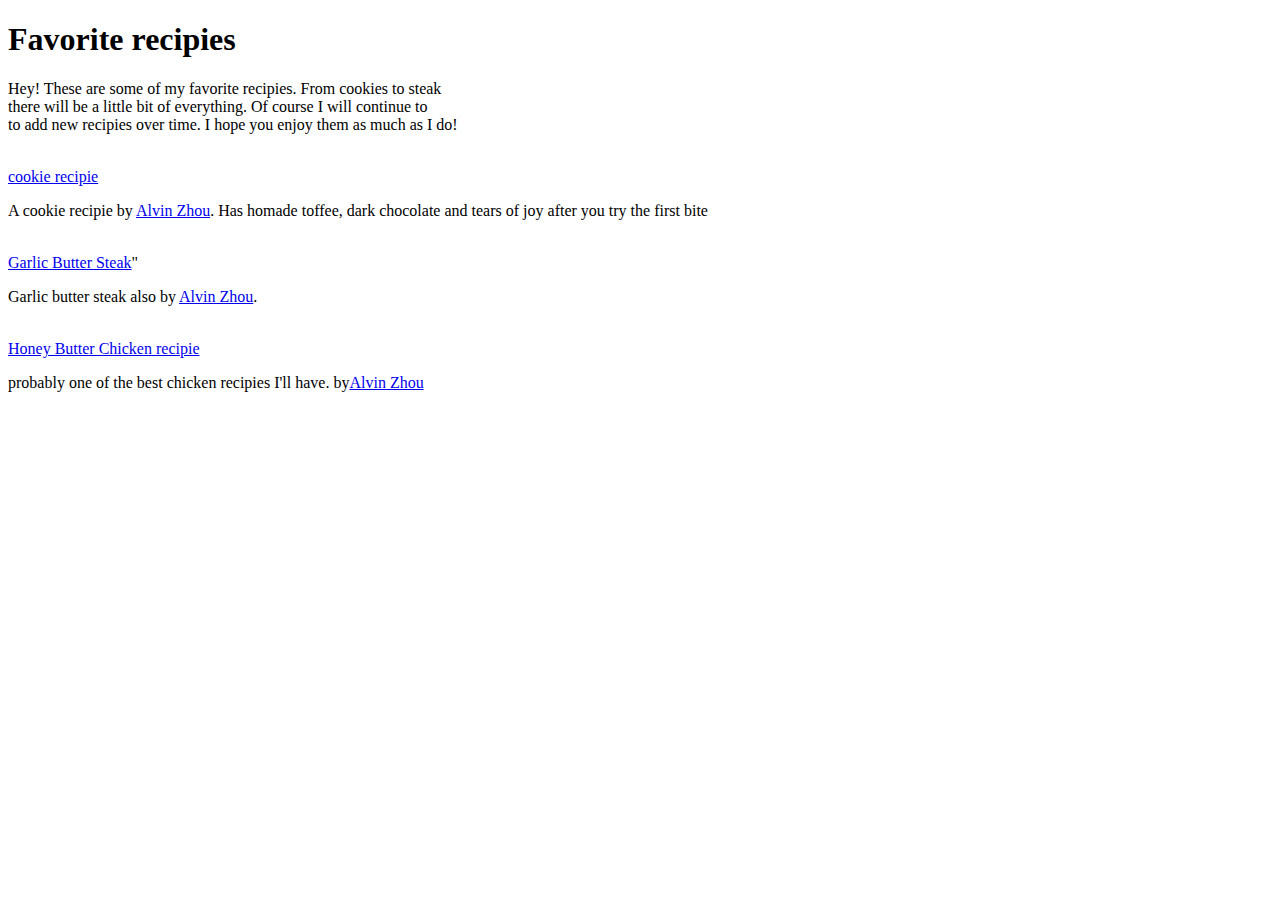
<file: index.html>
<!DOCTYPE html>
<html>
    <head>
        <title>Odin recipies</title>
        <meta charset="UTF-8">
    </head>

    <body>
        <h1>Favorite recipies</h1>
        <p>
            Hey! These are some of my favorite recipies. From cookies to steak 
            <br> there will be a little bit of everything. Of course I will continue to 
            <br> to add new recipies over time. I hope you enjoy them as much as I do!
        </p>
        
        <p><a href="https://www.theodinproject.com/about"></a></p>
        <p><a href="about.html"></a></p>

        <br><a href = "recipies/cookies.html">cookie recipie</a>
        <p>A cookie recipie by <a href="https://www.youtube.com/watch?v=e1xCU9ydG-A">Alvin Zhou</a>. Has homade toffee, dark chocolate and tears of joy after you try the first bite</p>
        <br><a href="recipies/butter_steak.html">Garlic Butter Steak</a>"
        <p>Garlic butter steak also by <a href="https://www.youtube.com/watch?v=OuhKtpO9zuI">Alvin Zhou</a>. </p>
        <br><a href = "recipies/honey-butter-chicken.html">Honey Butter Chicken recipie</a>
        <p>probably one of the best chicken recipies I'll have. by<a href="https://www.youtube.com/watch?v=Z2-KahahFTI">Alvin Zhou</a></p>
        </body>
</html>
</file>
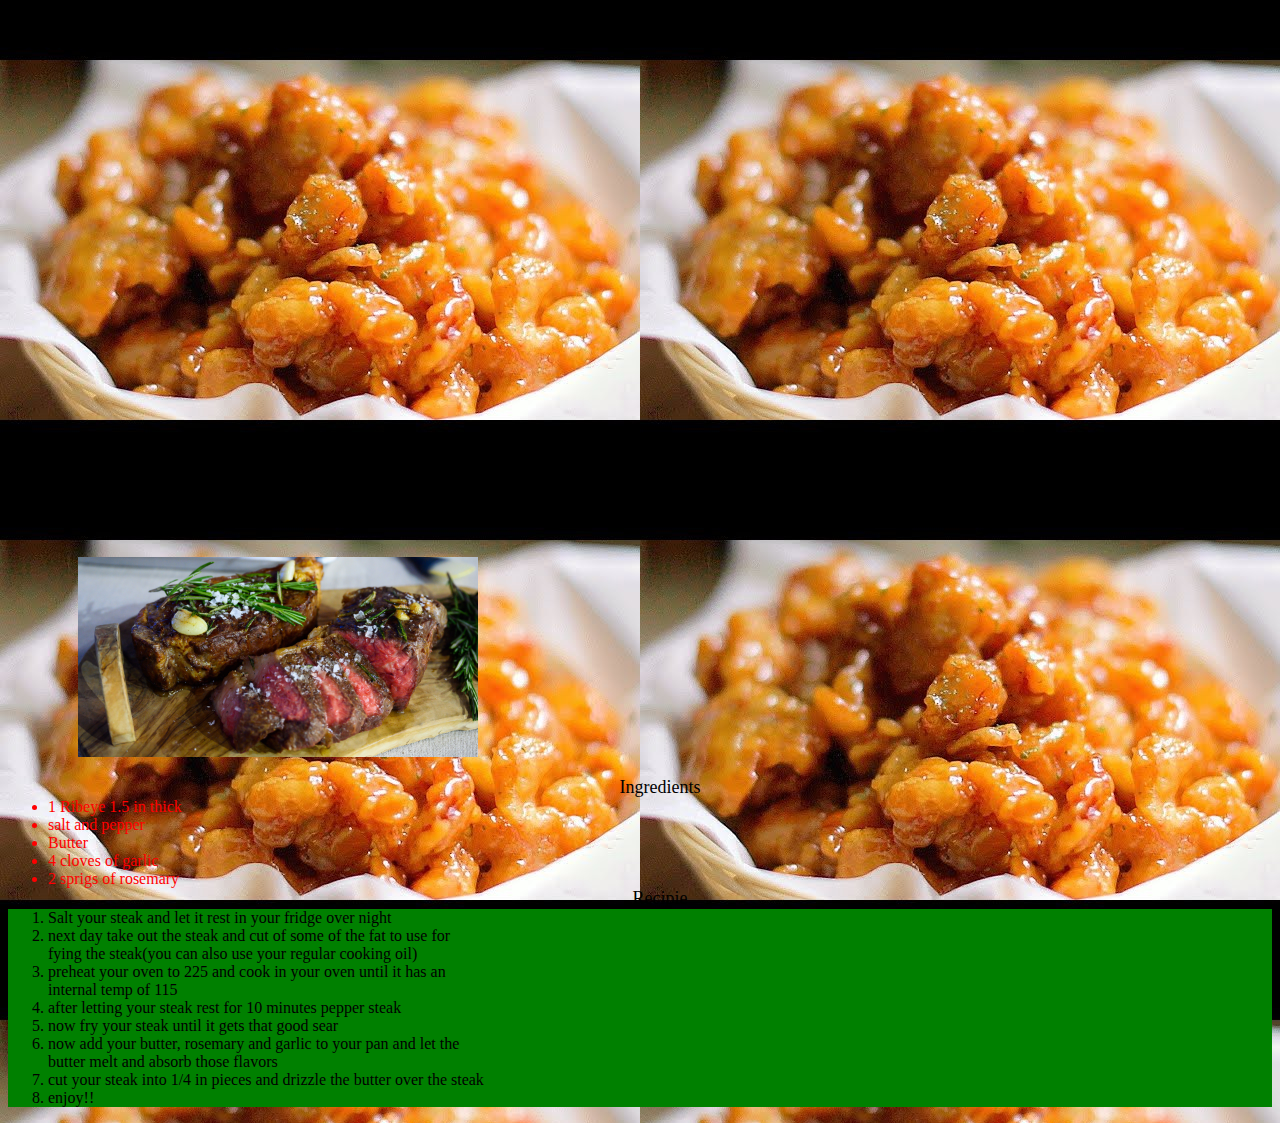
<file: recipies/butter_steak.html>
<!DOCTYPE html>
<html>
    <head>
        <title>Butter Steak</title>
        <meta charset="UTF-8">
        <link rel="stylesheet" href="../style.css">
    </head>
    <body>
        <h1>Butter Steak Recipie</h1>
        
        <iframe class="border" width="560" height="315" src="https://www.youtube.com/embed/OuhKtpO9zuI" title="24 Hour Garlic Butter Steak" frameborder="0" allow="accelerometer; autoplay; clipboard-write; encrypted-media; gyroscope; picture-in-picture" allowfullscreen></iframe>
        
        <br><br><a class="border"href="https://www.youtube.com/watch?v=OuhKtpO9zuI"><img src="img/grill-dads-today-main-200224-02.jpg" height="200" width="auto" alt="24 hour Butter Steak"></a>

        <dl>
            <dd style="text-align: center; font-size: large;">Ingredients</dd>
                <ul style="color: red;">
                    <li>1 Ribeye 1.5 in thick</li>
                    <li>salt and pepper</li>
                    <li>Butter</li>
                    <li>4 cloves of garlic</li>
                    <li>2 sprigs of rosemary</li>
                </ul>
            <dd style="text-align: center; font-size: large;">Recipie</dd>
            <ol style="background-color:green;">
                <li>Salt your steak and let it rest in your fridge over night</li>
                <li>next day take out the steak and cut of some of the fat to use for<br>fying the steak(you can also use your regular cooking oil)</li>
                <li>preheat your oven to 225 and cook in your oven until it has an<br>internal temp of 115</li>
                <li> after letting your steak rest for 10 minutes pepper steak</li>
                <li>now fry your steak until it gets that good sear</li>
                <li>now add your butter, rosemary and garlic to your pan and let the<br>butter melt and absorb those flavors</li>
                <li>cut your steak into 1/4 in pieces and drizzle the butter over the steak</li>
                <li>enjoy!!</li>
            </ol>
        </dl>


    </body>
</html>
</file>
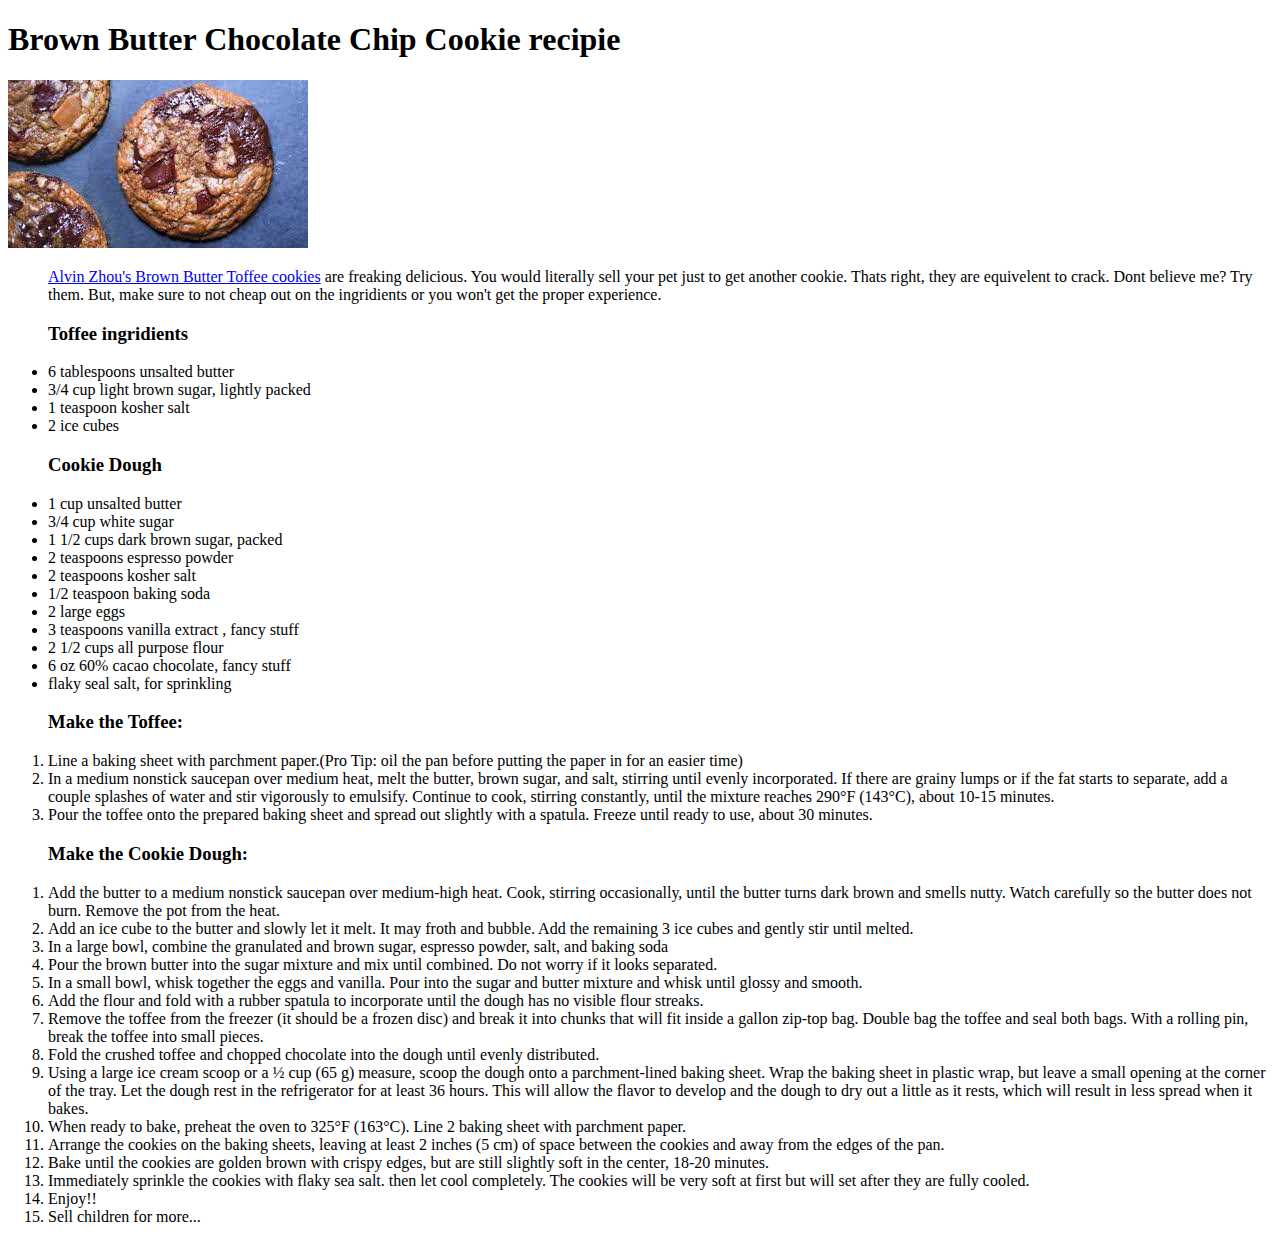
<file: recipies/cookies.html>
<!DOCTYPE html>
<html>
    <head>
        <title>Brown Butter Chocolate Chip Cookie</title>
        <meta charset="UTF-8">
    </head>
    <h1>Brown Butter Chocolate Chip Cookie recipie</h1>
    <img src = "img/Unknown.jpeg" alt = "Alvin zhou cookie">
    <dl>
        <dd><a href ="https://www.youtube.com/watch?v=e1xCU9ydG-A">Alvin Zhou's Brown Butter Toffee cookies</a> are freaking delicious. You would literally sell your pet just to get another cookie. Thats right, they are equivelent to crack. Dont believe me? Try them. But, make sure to not cheap out on the ingridients or you won't get the proper experience.</dd>
    </dl>
    <ul>
        <h3>Toffee ingridients</h3>
        <li>6 tablespoons unsalted butter</li>
        <li>3/4 cup light brown sugar, lightly packed</li>
        <li>1 teaspoon kosher salt</li>
        <li>2 ice cubes</li>
        
        <h3> Cookie Dough</h3>
        <li>1 cup unsalted butter</li>
        <li>3/4 cup white sugar</li>
        <li> 1 1/2 cups dark brown sugar, packed</li>
        <li>2 teaspoons espresso powder</li>
        <li>2 teaspoons kosher salt</li>
        <li>1/2 teaspoon baking soda</li>
        <li>2 large eggs</li>
        <li>3 teaspoons vanilla extract , fancy stuff</li>
        <li>2 1/2 cups all purpose flour</li>
        <li>6 oz 60% cacao chocolate, fancy stuff</li>
        <li>flaky seal salt, for sprinkling</li>
    </ul>

    <ol>
        <h3>Make the Toffee: </h3>
        <li>Line a baking sheet with parchment paper.(Pro Tip: oil the pan before putting the paper in for an easier time)</li>
        <li>In a medium nonstick saucepan over medium heat, melt the butter, brown sugar, and salt, stirring until evenly incorporated. If there are grainy lumps or if the fat starts to separate, add a couple splashes of water and stir vigorously to emulsify. Continue to cook, stirring constantly, until the mixture reaches 290°F (143°C), about 10-15 minutes.</li>
        <li>Pour the toffee onto the prepared baking sheet and spread out slightly with a spatula. Freeze until ready to use, about 30 minutes.</li>
        
        <h3>Make the Cookie Dough: </h3>
        
        <li value = 1>Add the butter to a medium nonstick saucepan over medium-high heat. Cook, stirring occasionally, until the butter turns dark brown and smells nutty. Watch carefully so the butter does not burn. Remove the pot from the heat.</li>
        <li>Add an ice cube to the butter and slowly let it melt. It may froth and bubble. Add the remaining 3 ice cubes and gently stir until melted.</li>
        <li>In a large bowl, combine the granulated and brown sugar, espresso powder, salt, and baking soda</li>
        <li>Pour the brown butter into the sugar mixture and mix until combined. Do not worry if it looks separated.</li>
        <li>In a small bowl, whisk together the eggs and vanilla. Pour into the sugar and butter mixture and whisk until glossy and smooth.</li>
        <li>Add the flour and fold with a rubber spatula to incorporate until the dough has no visible flour streaks.</li>
        <li>Remove the toffee from the freezer (it should be a frozen disc) and break it into chunks that will fit inside a gallon zip-top bag. Double bag the toffee and seal both bags. With a rolling pin, break the toffee into small pieces.</li>
        <li>Fold the crushed toffee and chopped chocolate into the dough until evenly distributed.</li>
        <li>Using a large ice cream scoop or a ½ cup (65 g) measure, scoop the dough onto a parchment-lined baking sheet. Wrap the baking sheet in plastic wrap, but leave a small opening at the corner of the tray. Let the dough rest in the refrigerator for at least 36 hours. This will allow the flavor to develop and the dough to dry out a little as it rests, which will result in less spread when it bakes.</li>
        <li>When ready to bake, preheat the oven to 325°F (163°C). Line 2 baking sheet with parchment paper.</li>
        <li>Arrange the cookies on the baking sheets, leaving at least 2 inches (5 cm) of space between the cookies and away from the edges of the pan.</li>
        <li>Bake until the cookies are golden brown with crispy edges, but are still slightly soft in the center, 18-20 minutes.</li>
        <li>Immediately sprinkle the cookies with flaky sea salt. then let cool completely. The cookies will be very soft at first but will set after they are fully cooled.</li>
        <li>Enjoy!!</li>
        <li>Sell children for more...</li>

    </ol>
</html>
</file>
<file: style.css>
body {
   background-image: url(recipies/img/chicken.jpeg) ;
    background-repeat: repeat;
}

.recipie {
    text-align: center;
    font-size: small;
    background-color: blue;
}

#ing {
    color: aqua;

}

.sauce #sauce {
    color: red;
}

#pre {
    color: green;
}
.border{
    margin: 40px;
    border:0;
    padding:30px;
}
</file>
